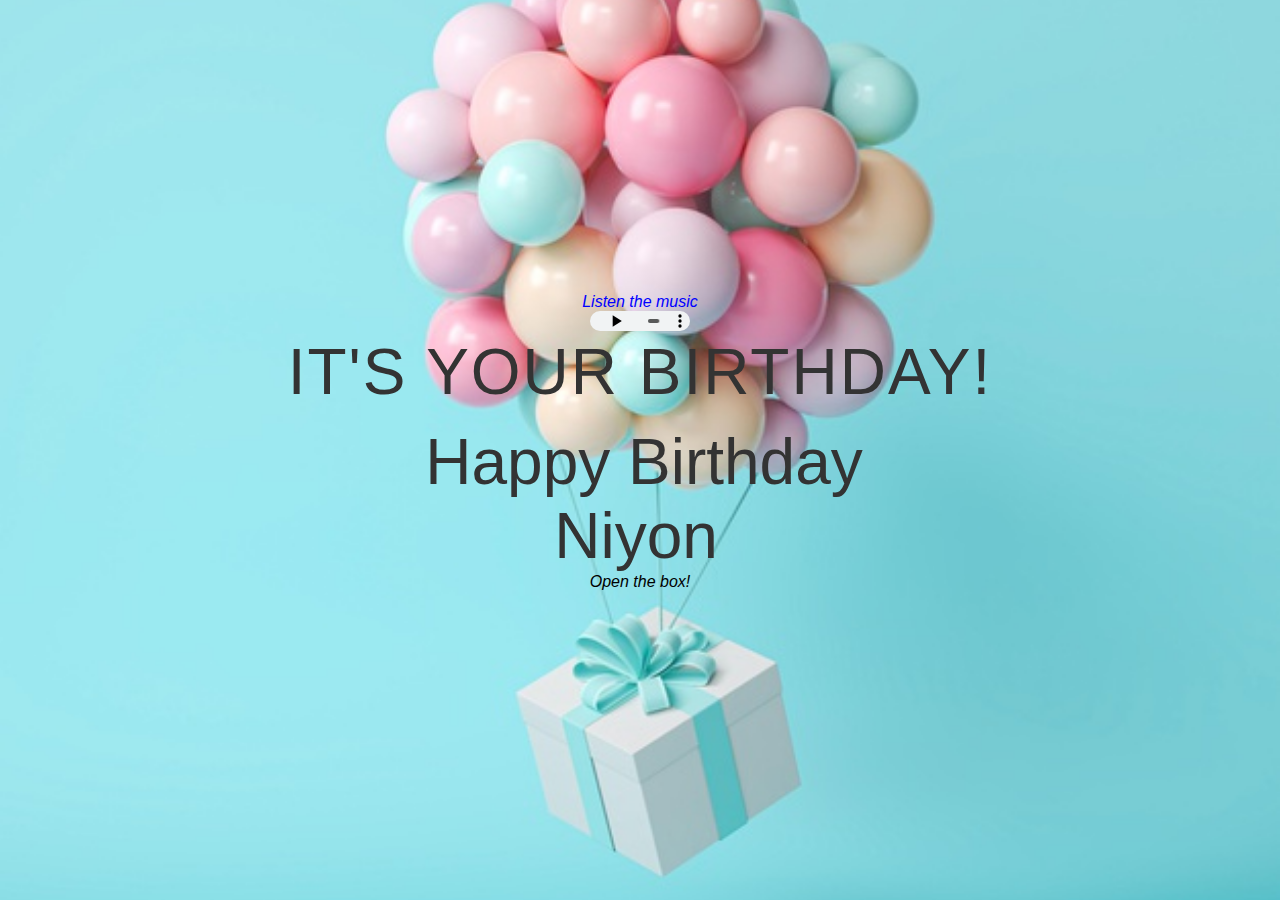
<file: index.html>
<!DOCTYPE html>
<html lang="en">

    <head>
        <meta charset="UTF-8">
        <meta http-equiv="X-UA-Compatible" content="IE=edge">
        <meta name="viewport" content="width=device-width, initial-scale=1.0">
        <link rel="stylesheet" href="index.css">
        <title>Wishing Happy Birthday</title>
        <link rel="stylesheet" href="https://pro.fontawesome.com/releases/v5.10.0/css/all.css" integrity="sha384-AYmEC3Yw5cVb3ZcuHtOA93w35dYTsvhLPVnYs9eStHfGJvOvKxVfELGroGkvsg+p" crossorigin="anonymous"/>
    </head>

    <body>
        
        <div class="container">
            <p>Listen the music</p>
            <audio src="./audio/dil.mp3" type="audio/mp3" controls loop autoplay></audio>
            <h1 id="headline">Countdown to Birthday</h1>
            <div id="countdown">
                <ul>
                    <li><span id="days"></span> days</li>
                    <li><span id="hours"></span> Hours</li>
                    <li><span id="minutes"></span> Minutes</li>
                    <li><span id="seconds"></span> Seconds</li>
                </ul>
            </div>

            <div id="content" class="emoji">
                <span>Happy Birthday <br>Niyon</span><br>
                <a href="index1.html"> <i class="fas fa-box"></i></a>
                <p>Open the box!</p>

            </div>
        </div>
        
        <script>
            (function ()
            {
                const second = 1000,
                    minute = second * 60,
                    hour = minute * 60,
                    day = hour * 24;

                let birthday = "sept 25, 2021 00:00:00",
                    countDown = new Date(birthday).getTime(),
                    x = setInterval(function ()
                    {

                        let now = new Date().getTime(),
                            distance = countDown - now;

                        document.getElementById("days").innerText = Math.floor(distance / (day)),
                            document.getElementById("hours").innerText = Math.floor((distance % (day)) / (hour)),
                            document.getElementById("minutes").innerText = Math.floor((distance % (hour)) / (minute)),
                            document.getElementById("seconds").innerText = Math.floor((distance % (minute)) / second);

                        //do something later when date is reached
                        if (distance < 0)
                        {
                            let headline = document.getElementById("headline"),
                                countdown = document.getElementById("countdown"),
                                content = document.getElementById("content");

                            headline.innerText = "It's Your Birthday!";
                            countdown.style.display = "none";
                            content.style.display = "block";

                            clearInterval(x);
                        }
                        //seconds
                    }, 0)
            }());
           
        </script>
        
        


    </body>

</html>
</file>
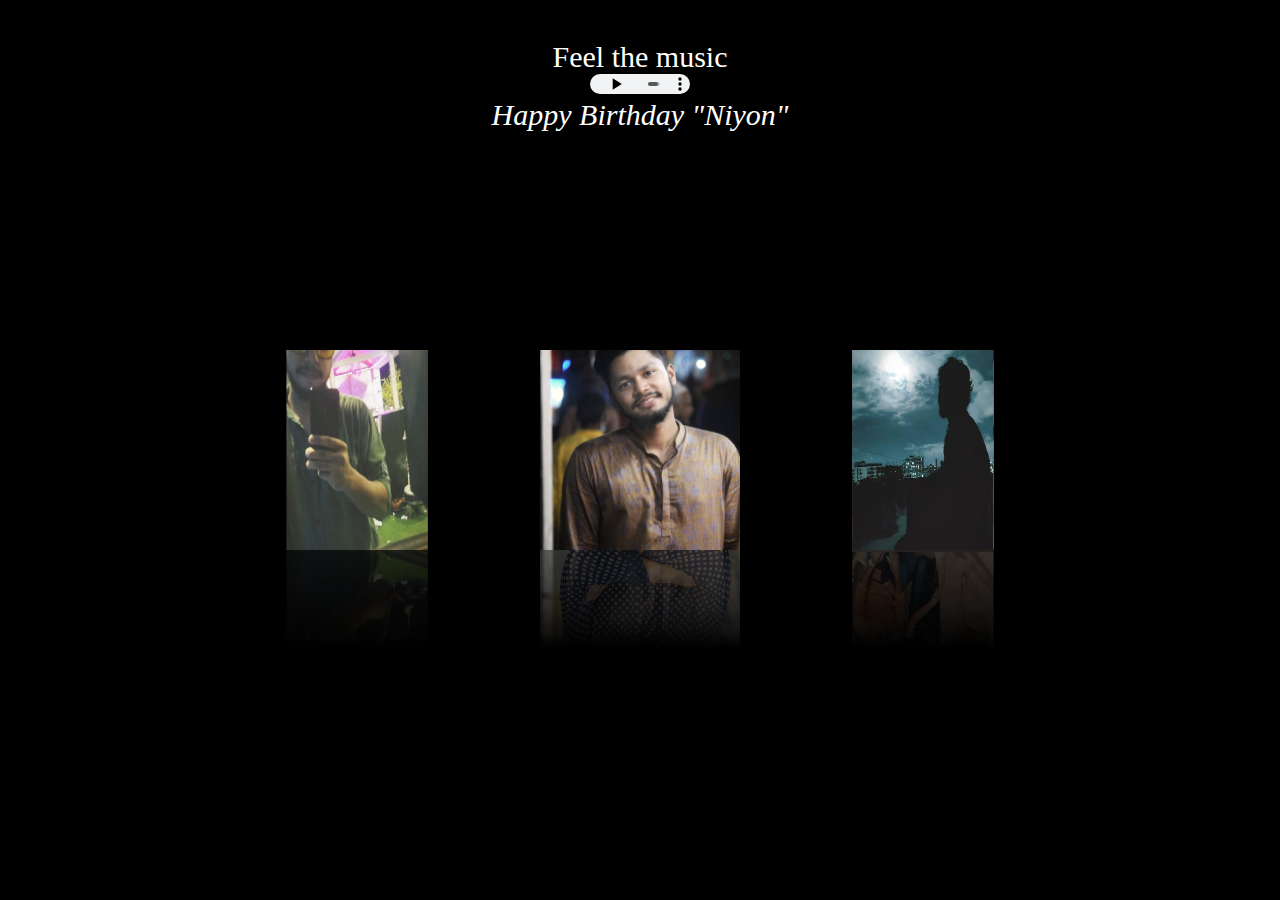
<file: index1.html>
<!DOCTYPE html>
<html lang="en">
<head>
    <meta charset="UTF-8">
    <meta http-equiv="X-UA-Compatible" content="IE=edge">
    <meta name="viewport" content="width=device-width, initial-scale=1.0">
    <link rel="stylesheet" href="index1.css">
    <title>Document</title>
</head>
<body>
    <div class="add">
        <div class="other">
        <p>Feel the music</p>
        <audio src="./audio/rupkotha.mp3" type="audio/mp3" controls loop autoplay></audio>
        <p><i>Happy Birthday "Niyon"</i></p>
        </div>
    <div class="box">
         <span style="--i:1;"><img src="./picture/1.jpg"></span>
        <span style="--i:2;"><img src="./picture/2.jpg"></span>
        <span style="--i:3;"><img src="./picture/3.jpg"></span>
        <span style="--i:4;"><img src="./picture/4.jpg"></span>
        <span style="--i:5;"><img src="./picture/5.jpg"></span>
        <span style="--i:6;"><img src="./picture/6.jpg"></span>
        <span style="--i:7;"><img src="./picture/7.jpg"></span>
        <span style="--i:8;"><img src="./picture/8.jpg"></span>
    </div>
    </div>
</body>
</html>
</file>
<file: index.css>
*{
    box-sizing: border-box;
    margin: 0;
    padding: 0;
}


html, body{
    height: 100%;
    margin: 0;
}

body{
    background:url("./picture/pic5.jpg") no-repeat center center/cover;
    align-items: center;
    color: white;
    display: flex;
    font-family: -apple-system, BlinkMacSystemFont, 'Segoe UI', Roboto, Oxygen, Ubuntu, Cantarell, 'Open Sans', 'Helvetica Neue', sans-serif;

}
#content a {
    color: black;
    font-size: 90px;
}
.container{
    color: #333;
    margin: 0 auto;
    text-align: center;
}
.container p{
    color: blue;
    font-style: italic;
}
.container audio{
    background-color:transparent;
    height: 20px;
    width: 100px; 
    
}
h1{
    font-size: 4rem;
    font-weight: 500;
    letter-spacing: .125rem;
    text-transform: uppercase;
}

li{
    display: inline-block;
    font-size: 2rem;
    font-weight: 300;
    list-style-type:none ;
    padding: 1em;
    text-transform: uppercase;
}

li span{
    display: block;
    font-size: 5rem;
    font-weight: 500;

}

.emoji{
    display: none;
    padding: 1rem;
}
.emoji p{
    color: black;
}

.emoji span{
    font-size: 4rem;
    padding: 0 .5rem;
}
</file>
<file: index1.css>
*{
    margin: 0;
    padding: 0;
    box-sizing: border-box;
}
body{
    display: flex;
    justify-content: center;
    align-items: center;
    min-height: 100vh;
    background: black;
    color: white;
}
 .add{
    display: flex;
    justify-content: center;
    align-items: center;
    flex-direction: column;
} 
.other{
    text-align: center;
    justify-content: center;
    position: absolute;
    top: 40px;
}
.add p{
    font-size: 30px;
}
.box{
    position: relative;
    width: 200px;
    height: 200px;
    transform-style: preserve-3d;
    animation: animate 20s linear infinite;
}
@keyframes animate{
    0%{
        transform: perspective(1000px) rotateY(0deg);
    }
    100%{
        transform: perspective(1000px) rotateY(360deg);
    }
}
.box span{
    position: absolute;
    top: 0;
    left: 0;
    width: 100%;
    height: 100%;
    transform-origin: center;
    transform-style: preserve-3d;
    transform: rotateY(calc(var(--i)*45deg)) translateZ(400px);
    -webkit-box-reflect: below 0px linear-gradient(transparent,transparent,#0004);
}
.box span img{
    position: absolute;
    top: 0;
    left: 0;
    width: 100%;
    height: 100%;
    object-fit: cover;
}
div audio{
    height: 20px;
    width: 100px; 
    
}
</file>
